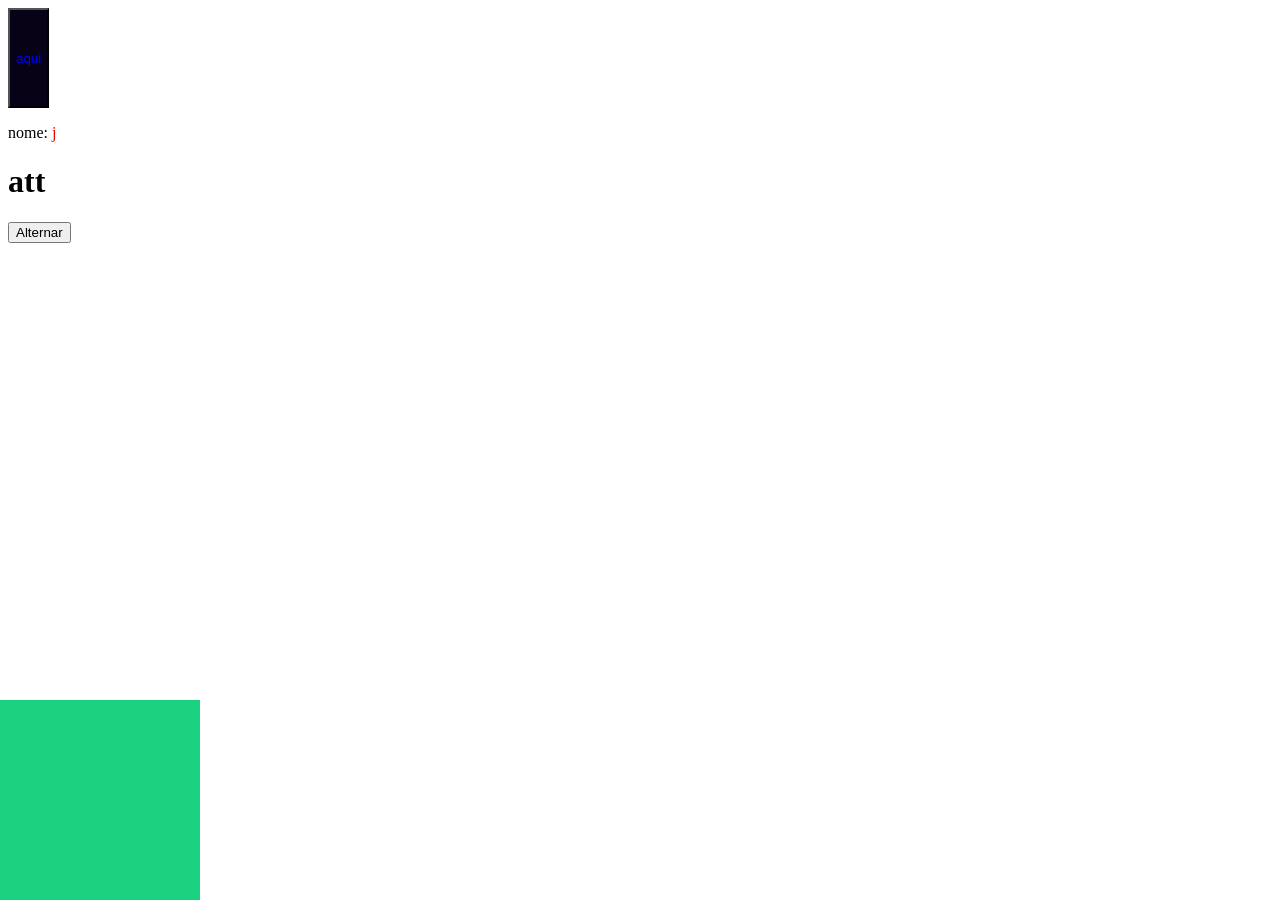
<file: js/aula_js/index.html>
<!DOCTYPE html>
<html lang="en">
<head>
    <meta charset="UTF-8">
    <meta name="viewport" content="width=device-width, initial-scale=1.0">
    <title>Document</title>
    <link rel="stylesheet" href="estilo.css">
</head>
<body>
    <div class="quadrado"> </div>
    <button id="btn">aqui</button><p>nome: <span
        class="destaque">j</span></p>
    
    <h1>att </h1>
    <button id="btn-att">Alternar</button>    

    <script src="aula.js"></script>
</body>
</html>
</file>
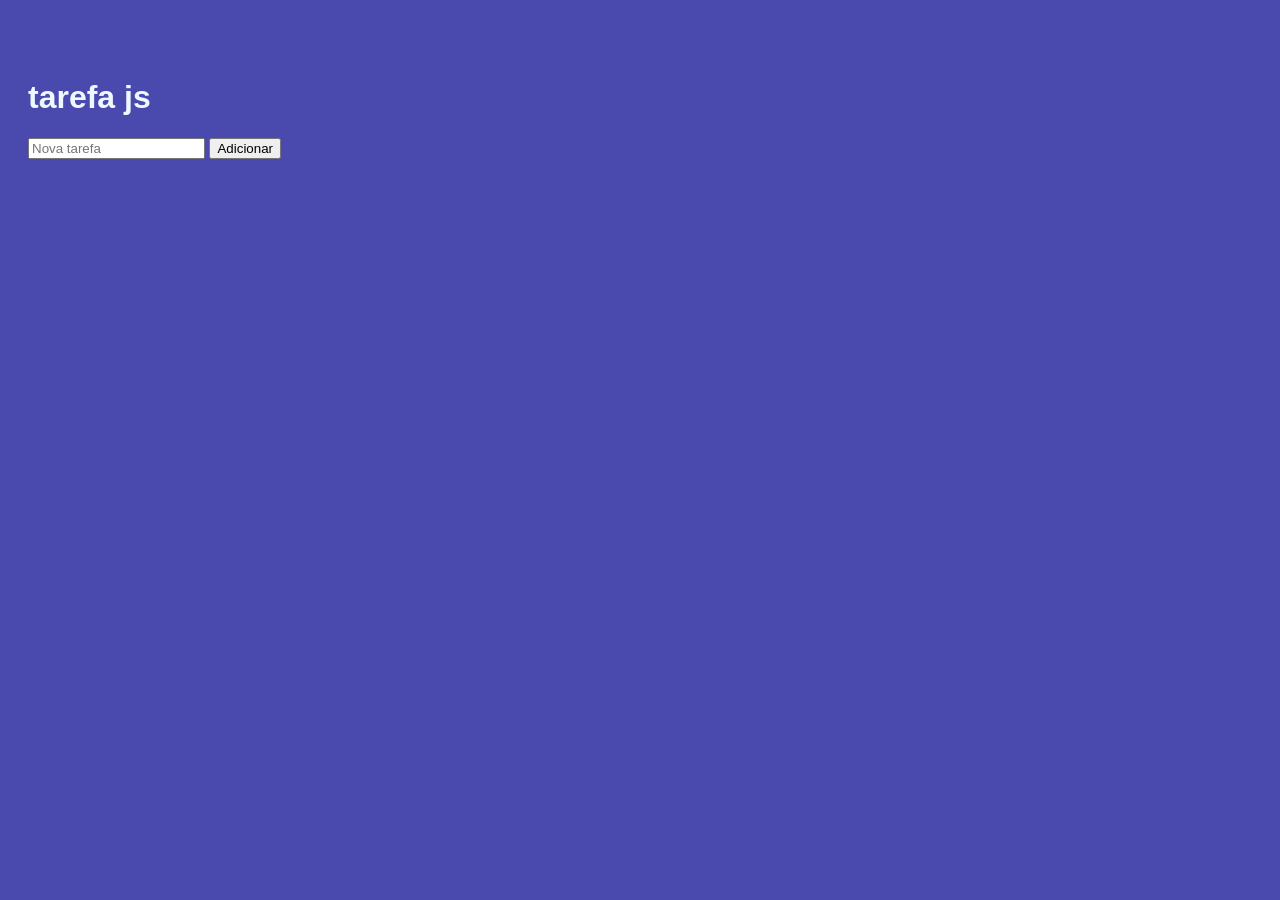
<file: aula_js/att.html>
<!DOCTYPE html>
<html lang="en">
<head>
    <meta charset="UTF-8">
    <meta name="viewport" content="width=device-width, initial-scale=1.0">
    <title>Document</title>
    <link rel="stylesheet" href="att.css">
    
</head>
<body>
    
        <h1>tarefa js </h1>
        
        <input type="text" id="attinput" placeholder="Nova tarefa">
        <button id="addBtn">Adicionar</button>
    
        <ul id="attList"></ul>
        
    <script src="att.js"></script>
</body>
</html>
</file>
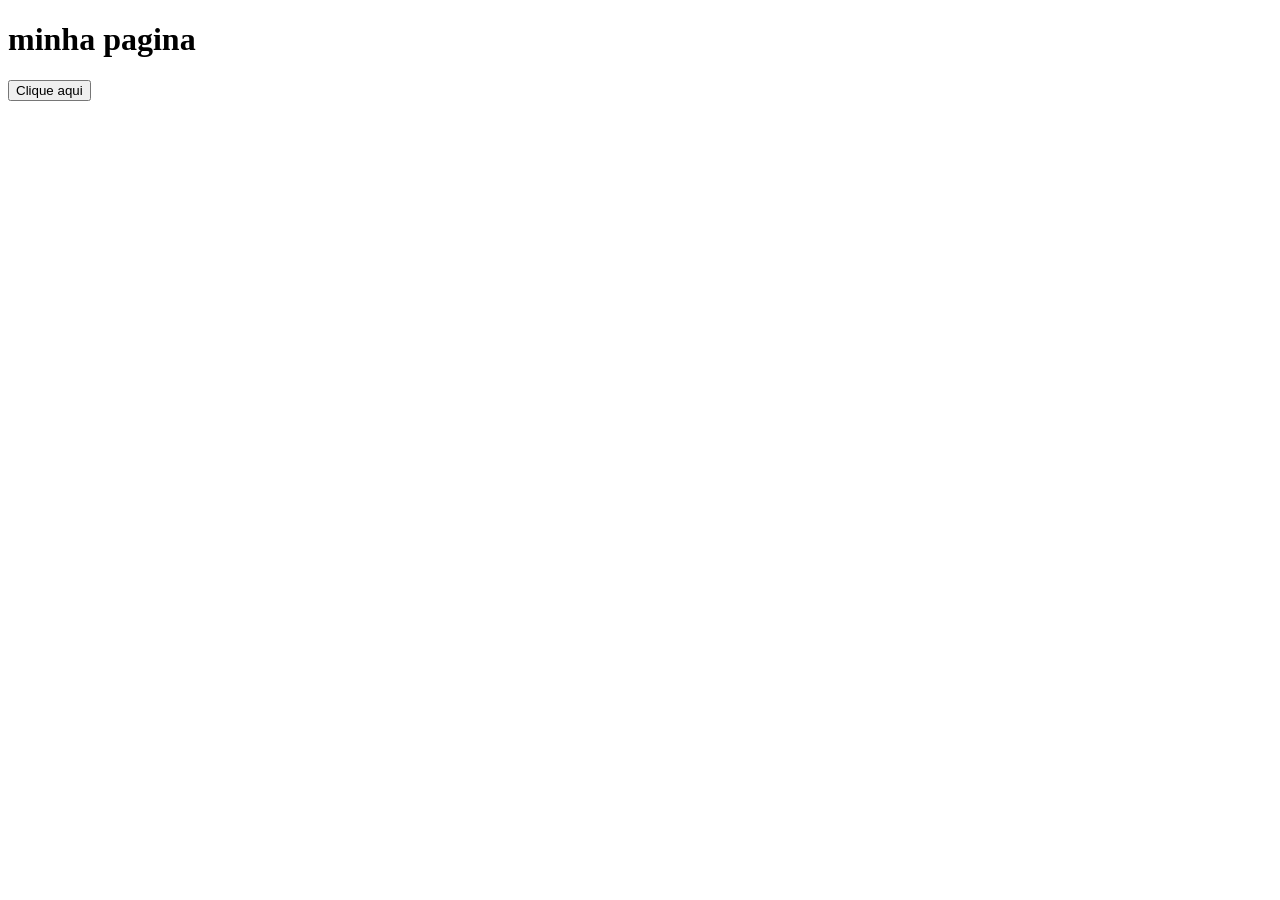
<file: js/aula.html>
<!DOCTYPE html>
<html lang="en">
<head>
    <meta charset="UTF-8">
    <meta name="viewport" content="width=device-width, initial-scale=1.0">
    <title>Document</title>
</head>
<body>
    <h1>minha pagina</h1>
   

    <button id="p" onclick="alert('oi')" >Clique aqui</button>
    <script src="./aula1.js"></script>
</body>
</html>
</file>
<file: js/aula_js/estilo.css>
.quadrado {
  width: 200px;        
  height: 200px;       
  background-color: #1bd17f; 
  position: absolute;
  bottom: 0;
  left: 0;
}
#btn {
  color: blue;
  position: relative;
  min-height: 100px;
  max-height: 50px;
  background-color: rgb(8, 2, 23);
}

.destaque {
  color: red;
}
body
</file>
<file: aula_js/att.css>
body {

    font-family: Arial, sans-serif;
    color: aliceblue;
    background-color: #4a4aae;
    padding: 50px 20px;
    }

.item-tarefa{
    padding: 10px;
    border-bottom: 1px solid #1a0e0e;
}
.tarefa-cocluida{
    text-decoration: line-through;
    color: grey;
}
</file>
